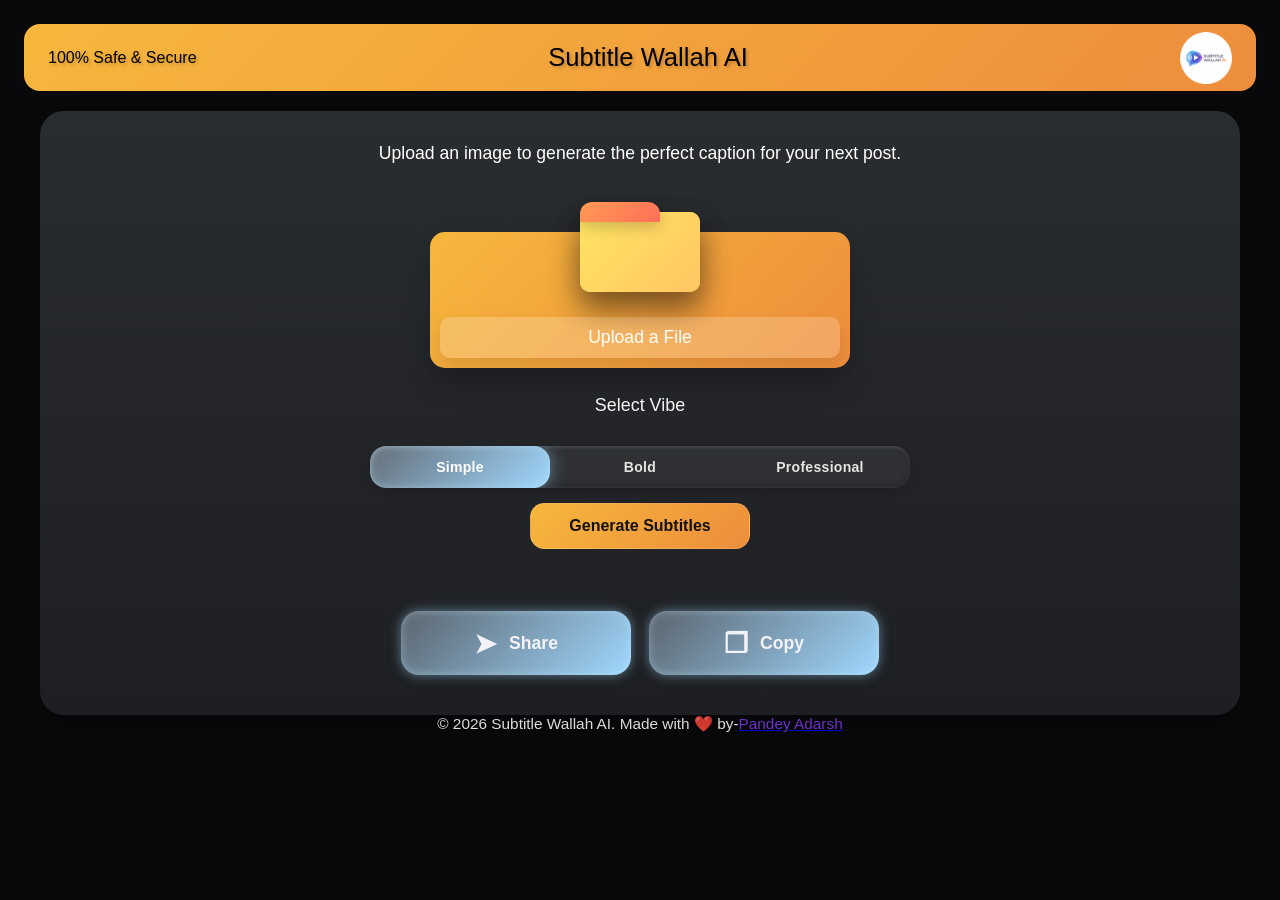
<file: index.html>
<!DOCTYPE html>
<html lang="en">

<head>
  <!-- Google tag (gtag.js) -->
  <script async src="https://www.googletagmanager.com/gtag/js?id=G-S803J1VNDN"></script>
  <script>
    window.dataLayer = window.dataLayer || [];
    function gtag(){dataLayer.push(arguments);}
    gtag('js', new Date());
    gtag('config', 'G-S803J1VNDN');
  </script>

  <!-- Google Tag Manager -->
  <script>(function(w,d,s,l,i){w[l]=w[l]||[];w[l].push({'gtm.start':
  new Date().getTime(),event:'gtm.js'});var f=d.getElementsByTagName(s)[0],
  j=d.createElement(s),dl=l!='dataLayer'?'&l='+l:'';j.async=true;j.src=
  'https://www.googletagmanager.com/gtm.js?id='+i+dl;f.parentNode.insertBefore(j,f);
  })(window,document,'script','dataLayer','GTM-P9Q6KGPC');</script>
  <!-- End Google Tag Manager -->

  <meta charset="UTF-8">
  <meta name="viewport" content="width=device-width, initial-scale=1.0">
  <meta http-equiv="Content-Language" content="en" />


  <!--PRIMARY SEO -->

  <title>Subtitle Wallah AI | Generate Perfect Image Captions</title>
  <meta name="description" content="Upload an image and let Subtitle Wallah AI generate the perfect caption for your next social media post. Choose your vibe: Simple, Bold, or Professional." />

<meta name="keywords" content="AI caption generator, image to text AI, auto caption creator, social media caption maker, Instagram caption generator, LinkedIn post writer AI, photo to text, aesthetic captions, bold Instagram quotes, professional image descriptions, Subtitle Wallah AI, SubtitleWallah, Pandey Adarsh, Tech Fab, frontend AI tool, image recognition captions, viral social media hooks, AI copywriting tool, free caption generator, photo subtitle AI" />

  <meta name="author" content="Pandey Adarsh" />

  <!-- master link -->
  <link rel="canonical" href="https://subtitlewallahai.netlify.app/" />


  <!--OPEN GRAPH TAGS (For Facebook, LinkedIn, WhatsApp previews) -->

  <meta property="og:type" content="website" />
  <meta property="og:url" content="https://subtitlewallahai.netlify.app/" />
  <meta property="og:title" content="Subtitle Wallah AI | AI Caption Generator" />
  <meta property="og:description" content="Instantly generate perfect, vibe-matched captions for your images using AI." />
 
  <meta property="og:image" content="images\stwai - Copy.png" />
  <meta property="og:site_name" content="Subtitle Wallah AI" />

  <meta name="twitter:card" content="summary_large_image" />
  <meta name="twitter:title" content="Subtitle Wallah AI | Perfect Captions" />
  <meta name="twitter:description" content="Instantly generate perfect, vibe-matched captions for your images using AI." />
  <meta name="twitter:image" content="images\stwai - Copy.png" />


  <!--FAVICON & STYLESHEETS -->
  <link rel="icon" href="images\stwai - Copy.png" type="image/png" />
  <link rel="stylesheet" href="style.css">

 
  <!-- 7. JSON-LD STRUCTURED DATA (WebApplication Schema) -->
  <script type="application/ld+json">
  {
    "@context": "https://schema.org",
    "@type": "WebApplication",
    "name": "Subtitle Wallah AI",
    "url": "https://subtitlewallahai.netlify.app/",
    "description": "An AI-powered tool that generates tailored social media captions based on uploaded images.",
    "applicationCategory": "UtilitiesApplication",
    "operatingSystem": "All",
    "author": {
      "@type": "Person",
      "name": "Pandey Adarsh",
      "url": "https://pandeyadarshyt.netlify.app/"
    },
    "offers": {
      "@type": "Offer",
      "price": "0",
      "priceCurrency": "INR"
    }
  }
  </script>
</head>

<body>

  <!-- Google Tag Manager (noscript) -->
  <noscript><iframe src="https://www.googletagmanager.com/ns.html?id=GTM-P9Q6KGPC"
  height="0" width="0" style="display:none;visibility:hidden"></iframe></noscript>
  <!-- End Google Tag Manager (noscript) -->


  <header class="mainheader">
        <h5> 100% Safe & Secure </h5>
    <h1>Subtitle Wallah AI</h1>

    <div class="logo">
      <a href="https://pandeyadarshyt.netlify.app/">
        <img src="images\stwai.png" alt="Subtitle Wallah AI Official Logo">
      </a>
    </div>
  </header>


  <main>
    <section>
      <div class="window">

  
        <h2 id="promptText" class="mainheading">
          Upload an image to generate the perfect caption for your next post.
        </h2>

        <div class="container">
          <div class="folder" id="uploadFolder">
            <div class="front-side">
              <div class="tip"></div>
              <div class="cover"></div>
            </div>
            <div class="back-side cover"></div>
          </div>

          <img id="previewImage" alt="Selected preview"
            style="display:none; max-width:100%; max-height:260px; border-radius:10px; margin: 10px 0; object-fit: contain; z-index: 2;" />

          <label class="custom-file-upload">
            <input id="imageUpload" class="title" type="file" accept="image/*" />
            <span id="uploadBtnText">Upload a File</span>
          </label>

          <!-- UI Loaders -->
          <div class="liquid-loader" id="uploadLoader" style="display: none;">
            <div class="loading-text">
              Loading<span class="dot">.</span><span class="dot">.</span><span class="dot">.</span>
            </div>
            <div class="loader-track">
              <div class="liquid-fill"></div>
            </div>
          </div>

          <div class="loader-wrapper" id="generatingLoader" style="display: none;">
            <span class="loader-letter">G</span>
            <span class="loader-letter">e</span>
            <span class="loader-letter">n</span>
            <span class="loader-letter">e</span>
            <span class="loader-letter">r</span>
            <span class="loader-letter">a</span>
            <span class="loader-letter">t</span>
            <span class="loader-letter">i</span>
            <span class="loader-letter">n</span>
            <span class="loader-letter">g</span>
            <div class="loader"></div>
          </div>

          <div id="uploadSuccessMessage"
            style="display: none; color: white; font-size: 1.1em; text-align: center; margin-top: 8px;">
            Your file is uploaded successfully.
          </div>
        </div>

  
        <h3 class="h2">Select Vibe</h3>

        <div class="vive">
          <div class="glass-radio-group">
            <input type="radio" name="plan" id="glass-silver" checked="" />
            <label for="glass-silver">Simple</label>

            <input type="radio" name="plan" id="glass-gold" />
            <label for="glass-gold">Bold</label>

            <input type="radio" name="plan" id="glass-platinum" />
            <label for="glass-platinum">Professional</label>

            <div class="glass-glider"></div>
          </div>
        </div>

        <button id="generateBtn" class="generate-btn" type="button">Generate Subtitles</button>

        <div id="captionGrid" class="caption-grid" aria-live="polite"></div>

        <div class="func">
          <div class="action-row">
            <button class="action-btn share" type="button">
              <span class="icon">➤</span>
              <span>Share</span>
            </button>

            <button class="action-btn copy" type="button">
              <span class="icon">❒</span>
              <span>Copy</span>
            </button>
          </div>
        </div>
      </div>
    </section>
  </main>


  <footer class="footer">
    <h4>
      © 2026 Subtitle Wallah AI. Made with ❤️ by-  
      <a href="https://pandey-adarsh.lovable.app/">
        <div class="redirect">Pandey Adarsh</div>
      </a>
    </h4>
  </footer>

  <script src="script.js"></script>
</body>

</html>
</file>
<file: style.css>
html {
  scroll-behavior: smooth;
}

* {
  margin: 0;
  padding: 0;
  box-sizing: border-box;
}

body {
  background-color: #09090b;
  margin: 0;
  padding: 1.5rem;
  font-family: "Segoe UI", Tahoma, Geneva, Verdana, sans-serif;
  color: #ffffff;
}

img {
  max-width: 100%;
  display:block;
  z-index: 100;
}


.mainheader {
  max-width: 1400px;
  margin: 0 auto 1.25rem;
  background: linear-gradient(135deg, #f6b73c, #ed8d3c);
  padding: 1.2rem 1.5rem;
  border-radius: 1rem;
  color: #000000;
  text-shadow: 2px 2px 3px rgba(0, 0, 0, 0.2);
  position: relative;
  display: flex;
  align-items: center;
  justify-content: center;
}



.mainheader h1 {
  font-size: clamp(1.5rem, 2vw, 2.3rem);
  margin-left: 1rem;
  text-align: center;
  font-family:sans-serif;
  font-weight: 400;
  font-style: normal;
}

.mainheader h5 {
  font-size: clamp(1rem, 1vw, 2rem);
  text-align: center;
  font-family:sans-serif;
  font-weight: 400;
  font-style: normal;
  position: absolute;
  left: 1.5rem;
  padding: 0;
  white-space: nowrap;
}

.mainheader .logo {
  position: absolute;
  right: 1.5rem;
  top: 50%;
  transform: translateY(-50%);
}

.mainheader .logo img {
  width: 52px;
  height: 52px;
  border-radius:0%;
  object-fit: cover;
}

section {
  width: 100%;
}

.window {
  position: relative;
  width: min(1200px, 100%);
  min-height: 360px;
  margin: 1rem auto 0;
  background: linear-gradient(180deg, #2a2d30, #1d1f22);
  border-radius: 1.5rem;
  box-shadow: 0 16px 32px rgba(0, 0, 0, 0.22);
  padding: 2rem 2rem 2.5rem;
  display: flex;
  flex-direction: column;
  align-items: center;
  justify-content: flex-start;
  gap: 1.2rem;
  overflow: hidden;
}

.h2 {
  display: block;
  width: 100%;
  text-align: center;
  font-size: clamp(1rem, 1.4vw, 1.3rem);
  color: #ffffff;
  opacity: 0.95;
  margin: -1rem 0 0.2rem;
  padding: 0;
  font-weight: 500;
  font-family:sans-serif;
}

.mainheading{
  font-weight: 300;
  font-size: 110%;
  text-align:center;
}

.func {
  display: flex;
  align-items: center;
  justify-content: center;
  gap: 1rem;
  width: 100%;
  margin-top: 1rem;
}


.footer h4{
  display: flex;
  justify-content:center;
  align-items: center;
  font-family:sans-serif;
  font-size: clamp(0.65rem, 1.2vw, 1rem);
  font-weight: 400;
  white-space: nowrap;
}


.redirect{
  color: #7c3aed;
  font-weight: 500;
}


.container {
  --transition: 350ms;
  --folder-W: 120px;
  --folder-H: 80px;

  width: min(100%, 420px);
  display: flex;
  flex-direction: column;
  align-items: center;
  justify-content: flex-end;
  padding: 10px;
  background: linear-gradient(135deg, #f6b73c, #ed8d3c);
  border-radius: 15px;
  box-shadow: 0 15px 30px rgba(0, 0, 0, 0.2);
  min-height: calc(var(--folder-H) * 1.7);
  position: relative;
  margin: 0 auto;
  margin-top: 3rem;
  margin-bottom: 1.5rem;
}

.folder {
  position: absolute;
  top: -20px;
  left: calc(50% - 60px);
  animation: float 2.5s infinite ease-in-out;
  transition: transform var(--transition) ease;
}

.folder:hover {
  transform: scale(1.05);
}

.folder .front-side,
.folder .back-side {
  position: absolute;
  transition: transform var(--transition);
  transform-origin: bottom center;
}

.folder .back-side::before,
.folder .back-side::after {
  content: "";
  display: block;
  background-color: white;
  opacity: 0.5;
  width: var(--folder-W);
  height: var(--folder-H);
  position: absolute;
  transform-origin: bottom center;
  border-radius: 15px;
  transition: transform 350ms;
  z-index: 0;
}

.container:hover .back-side::before {
  transform: rotateX(-5deg) skewX(5deg);
}

.container:hover .back-side::after {
  transform: rotateX(-15deg) skewX(12deg);
}

.folder .front-side {
  z-index: 1;
}

.container:hover .front-side {
  transform: rotateX(-40deg) skewX(15deg);
}

.folder .tip {
  background: linear-gradient(135deg, #ff9a56, #ff6f56);
  width: 80px;
  height: 20px;
  border-radius: 12px 12px 0 0;
  box-shadow: 0 5px 15px rgba(0, 0, 0, 0.2);
  position: absolute;
  top: -10px;
  z-index: 2;
}

.folder .cover {
  background: linear-gradient(135deg, #ffe563, #ffc663);
  width: var(--folder-W);
  height: var(--folder-H);
  box-shadow: 0 15px 30px rgba(0, 0, 0, 0.3);
  border-radius: 10px;
}

.custom-file-upload {
  font-size: 1.1em;
  color: #ffffff;
  text-align: center;
  background: rgba(255, 255, 255, 0.2);
  border: none;
  border-radius: 10px;
  box-shadow: 0 10px 20px rgba(0, 0, 0, 0.1);
  cursor: pointer;
  transition: background var(--transition) ease;
  display: inline-block;
  width: 100%;
  padding: 10px 35px;
  position: relative;
}

.custom-file-upload:hover {
  background: rgba(255, 255, 255, 0.4);
}

.custom-file-upload input[type="file"] {
  display: none;
}

#previewImage {
  transition: filter 0.3s ease, opacity 0.3s ease;
}

#previewImage.generating-blur {
  filter: blur(5px);
  opacity: 0.7;
}

.vive {
  width: 100%;
  display: flex;
  justify-content: center;
  position: relative;
  padding: 0.5rem 0 1.2rem;
    font-family:sans-serif;
font-weight: 500;
}

.glass-radio-group {
  --bg: rgba(255, 255, 255, 0.06);
  --text: #e5e5e5;

  display: flex;
  position: relative;
  background: var(--bg);
  border-radius: 1rem;
  backdrop-filter: blur(12px);
  box-shadow:
    inset 1px 1px 4px rgba(255, 255, 255, 0.2),
    inset -1px -1px 6px rgba(0, 0, 0, 0.3),
    0 4px 12px rgba(0, 0, 0, 0.15);
  overflow: hidden;
  width: min(100%, 540px);
  margin: 0 auto;
  display: flex;
}

.glass-radio-group input {
  display: none;
}

.glass-radio-group label {
  flex: 1;
  display: flex;
  align-items: center;
  justify-content: center;
  min-width: 80px;
  font-size: 14px;
  padding: 0.8rem 1.4rem;
  cursor: pointer;
  font-weight: 600;
  letter-spacing: 0.3px;
  color: var(--text);
  position: relative;
  z-index: 2;
  transition: color 0.3s ease-in-out;
}

.generate-btn {
  width: min(100%, 220px);
  margin: 0 auto;
  border: 1px solid rgba(255, 255, 255, 0.12);
  border-radius: 0.9rem;
  padding: 0.8rem 1rem;
  font: inherit;
  background: linear-gradient(135deg, #f6b73c, #ed8d3c);
  color: #111;
  font-weight: 800;
  cursor: pointer;
  margin-top: -2%;
}

.caption-grid {
  width: min(100%, 760px);
  display: grid;
  grid-template-columns: repeat(3, minmax(0, 1fr));
  gap: 1rem;
  margin-top: 0.5rem;
}

.caption-card {
  background: rgba(255, 255, 255, 0.06);
  border: 1px solid rgba(255, 255, 255, 0.09);
  border-radius: 1rem;
  padding: 1rem;
  text-align: left;
  color: #fff;
  cursor: pointer;
  transition: transform 0.2s ease, border-color 0.2s ease, box-shadow 0.2s ease;
  min-height: 150px;
}

.caption-card:hover,
.caption-card.active {
  transform: translateY(-2px);
  border-color: rgba(249, 196, 73, 0.9);
  box-shadow: 0 12px 26px rgba(249, 196, 73, 0.16);
}

.caption-badge {
  display: inline-block;
  font-size: 0.72rem;
  letter-spacing: 0.08rem;
  text-transform: uppercase;
  color: #f6b73c;
  margin-bottom: 0.8rem;
}

.caption-card p {
  line-height: 1.6;
  font-size: 0.98rem;
}

.caption-empty {
  width: 100%;
  text-align: center;
  color: rgba(255, 255, 255, 0.76);
  background: rgba(255, 255, 255, 0.03);
  border: 1px dashed rgba(255, 255, 255, 0.18);
  border-radius: 1rem;
  padding: 1rem;
}

@media (max-width: 720px) {
  .caption-grid {
    grid-template-columns: 1fr;
  }

  .api-panel {
    flex-direction: column;
  }

  .api-panel select,
  .api-panel input,
  .api-panel button,
  .generate-btn {
    width: 100%;
  }
}

.glass-radio-group label:hover {
  color: white;
}

.glass-radio-group input:checked+label {
  color: #fff;
}

.glass-glider {
  position: absolute;
  top: 0;
  bottom: 0;
  width: calc(100% / 3);
  border-radius: 1rem;
  z-index: 1;
  transition:
    transform 0.5s cubic-bezier(0.37, 1.95, 0.66, 0.56),
    background 0.4s ease-in-out,
    box-shadow 0.4s ease-in-out;
}

#glass-silver:checked~.glass-glider {
  transform: translateX(0%);
  background: linear-gradient(135deg, #d0e7ff55, #a0d8ff);
  box-shadow:
    0 0 18px rgba(160, 216, 255, 0.5),
    0 0 10px rgba(200, 240, 255, 0.4) inset;
}

#glass-gold:checked~.glass-glider {
  transform: translateX(100%);
  background: linear-gradient(135deg, #d0e7ff55, #a0d8ff);
  box-shadow:
    0 0 18px rgba(160, 216, 255, 0.5),
    0 0 10px rgba(200, 240, 255, 0.4) inset;
}

#glass-platinum:checked~.glass-glider {
  transform: translateX(200%);
  background: linear-gradient(135deg, #d0e7ff55, #a0d8ff);
  box-shadow:
    0 0 18px rgba(160, 216, 255, 0.5),
    0 0 10px rgba(200, 240, 255, 0.4) inset;
}

.prompt-box {
  width: 100%;
  display: flex;
  align-items: center;
  justify-content: center;
  text-align: center;
  padding: 0.5rem 1rem 0;
  margin-top: 0;
}

.text-box {
  width: auto;
  max-width: 100%;
  overflow: hidden;
  white-space: nowrap;
}

.text-box p {
  margin: 0;
  color: rgba(255, 255, 255, 0.92);
  font-size: 0.9rem;
  line-height: 1.2;
  font-weight: 500;
  letter-spacing: 0;
  white-space: nowrap;
}

.nav-btn {
  position: absolute;
  top: 50%;
  transform: translateY(-50%);
  width: 42px;
  height: 42px;
  border: none;
  border-radius: 50%;
  background: transparent;
  color: rgba(255, 255, 255, 0.8);
  font-size: 2.1rem;
  line-height: 1;
  cursor: pointer;
  transition: all 0.2s ease;
}

.nav-btn:hover {
  background: rgba(255, 255, 255, 0.04);
  color: #ffffff;
}

.nav-left {
  left: 20px;
}

.nav-right {
  right: 20px;
}

.page-indicator {
  position: absolute;
  left: 50%;
  bottom: 18px;
  transform: translateX(-50%);
  background: rgba(255, 255, 255, 0.08);
  color: rgba(255, 255, 255, 0.82);
  border-radius: 999px;
  padding: 8px 18px;
  font-size: 0.9rem;
  font-weight: 600;
  letter-spacing: 0.02em;
}

.action-row {
  position: static;
  transform: none;
  display: flex;
  justify-content: center;
  align-items: center;
  gap: 18px;
  width: min(500px, 100%);
  margin: 0 auto;
}

.action-btn {
  flex: 1;
  max-width: 230px;
  min-width: 0;
  border: none;
  border-radius: 18px;
  min-height: 64px;
  padding: 0 24px;
  display: inline-flex;
  align-items: center;
  justify-content: center;
  gap: 12px;
  font-size: 1.1rem;
  font-weight: 600;
  color: #f3f2f6;
  cursor: pointer;
  transition: transform 0.2s ease, box-shadow 0.2s ease;
}

.action-btn:hover {
  transform: translateY(-1px);
}

.share {
  background: linear-gradient(135deg, #d0e7ff55, #a0d8ff);
  box-shadow:
    0 0 12px rgba(160, 216, 255, 0.5),
    0 0 10px rgba(200, 240, 255, 0.4) inset;
}

.copy,
.regen {
  background: linear-gradient(135deg, #d0e7ff55, #a0d8ff);
  box-shadow:
    0 0 12px rgba(160, 216, 255, 0.5),
    0 0 10px rgba(200, 240, 255, 0.4) inset;
}

.icon {
  font-size: 1.7rem;
  display: inline-flex;
  align-items: center;
  justify-content: center;
  line-height: 1;
}

@keyframes float {
  0% {
    transform: translateY(0px);
  }

  50% {
    transform: translateY(-20px);
  }

  100% {
    transform: translateY(0px);
  }
}

@media (max-width: 900px) {
  body {
    padding: 1rem;
  }

  .mainheader {
    padding: 1rem 1rem;
  }

  .mainheader .logo {
    right: 1rem;
  }

  .window {
    padding: 2.2rem 1rem 7rem;
  }

  .action-row {
    width: calc(100% - 22px);
    gap: 10px;
    bottom: 60px;
  }

  .action-btn {
    min-height: 62px;
    font-size: 1rem;
  }

  .prompt-text {
    font-size: clamp(1.5rem, 4vw, 2.5rem);
  }
}

@media (max-width: 620px) {
  .mainheader {
    border-radius: 0.8rem;
    min-height: 70px;
  }

  .mainheader h1 {
    position: relative;
    margin-left: 0;
     bottom: 0.5rem;
    font-size: clamp(0.9rem, 5vw, 1.2rem);
  }

  .mainheader h5 {
    left:7rem;
    bottom: 1rem;
    font-size: clamp(0.5rem, 2.5vw, 0.65rem);
  }

  .mainheader .logo img {
    width: 40px;
    height: 40px;
  }

  .window {
    min-height: 420px;
    padding: 1.5rem 0.75rem 2rem;
  }

  .container {
    width: 100%;
    max-width: 340px;
  }

  .glass-radio-group {
    flex-wrap: wrap;
    border-radius: 0.9rem;
  }

  .glass-radio-group label {
    flex: 1 1 33%;
    min-width: 0;
    padding: 0.7rem 0.4rem;
    font-size: 0.75rem;
  }

  .nav-btn {
    width: 32px;
    height: 32px;
    font-size: 1.8rem;
  }

  .nav-left {
    left: 12px;
  }

  .nav-right {
    right: 12px;
  }

  .prompt-box {
    padding: 0.25rem 0.4rem 0;
  }

  .prompt-text {
    font-size: clamp(1.3rem, 7vw, 2rem);
  }

  .action-row {
    position: static;
    transform: none;
    width: 100%;
    margin-top: 0.75rem;
    display: flex;
    flex-direction: column;
    gap: 0.7rem;
  }

  .action-btn {
    width: 100%;
    min-height: 54px;
    font-size: 1rem;
  }

  .page-indicator {
    bottom: 12px;
  }

  .footer h4 {
    font-size: clamp(0.5rem, 2.2vw, 0.75rem);
  }
}

.text-box {
  width: min(1000px, 100%);
  background: rgba(255, 255, 255, 0.02);
  border: 1px solid rgba(255, 255, 255, 0.06);
  border-radius: 22px;
  padding: 2.4rem 2rem;
  display: flex;
  align-items: center;
  justify-content: center;
  text-align: center;
  margin: 0 auto;
  box-shadow: inset 0 1px 0 rgba(255, 255, 255, 0.05);
}

.custom-file-upload {
  position: relative;
  overflow: hidden;
}

.liquid-loader {
  display: none;
  position: absolute;
  top: 0;
  left: 0;
  right: 0;
  bottom: 0;
  background-color: rgba(0, 0, 0, 0.7);
  flex-direction: column;
  align-items: center;
  justify-content: center;
  gap: 5px;
  font-family: system-ui, sans-serif;
  z-index: 10;
  border-radius: 15px;
}

.loader-track {
  position: relative;
  width: 180px;
  height: 32px;
  background: linear-gradient(135deg, #2a2a2a, #1a1a1a);
  border-radius: 16px;
  overflow: hidden;
  box-shadow:
    inset 0 2px 4px rgba(0, 0, 0, 0.6),
    0 1px 3px rgba(255, 255, 255, 0.1);
}

.liquid-fill {
  position: absolute;
  top: 2px;
  left: 2px;
  height: calc(100% - 4px);
  background: linear-gradient(90deg, #4f46e5, #7c3aed, #ec4899, #f59e0b);
  border-radius: 14px;
  animation:
    fillProgress 4s ease-out infinite,
    colorShift 3s linear infinite;
  box-shadow:
    0 0 12px rgba(124, 58, 237, 0.4),
    inset 0 1px 2px rgba(255, 255, 255, 0.2);
}

.loading-text {
  color: white;
  font-size: 18px;
  font-weight: 600;
  letter-spacing: 1px;
  animation: textGlow 1s ease-in-out infinite;
}

.dot {
  margin-left: 3px;
  animation: blink 1.5s infinite;
}

.dot:nth-of-type(1) {
  animation-delay: 0s;
}

.dot:nth-of-type(2) {
  animation-delay: 0.3s;
}

.dot:nth-of-type(3) {
  animation-delay: 0.6s;
}

@keyframes fillProgress {
  0% {
    width: 4px;
  }

  25% {
    width: 25%;
  }

  50% {
    width: 50%;
  }

  75% {
    width: 75%;
  }

  100% {
    width: calc(100% - 4px);
  }
}

@keyframes colorShift {
  0% {
    filter: hue-rotate(0deg) brightness(1);
  }

  33% {
    filter: hue-rotate(120deg) brightness(1.1);
  }

  66% {
    filter: hue-rotate(240deg) brightness(0.9);
  }

  100% {
    filter: hue-rotate(360deg) brightness(1);
  }
}

@keyframes textGlow {

  0%,
  100% {
    opacity: 0.7;
    text-shadow: 0 0 8px rgba(139, 92, 246, 0.3);
  }

  50% {
    opacity: 1;
    text-shadow: 0 0 16px rgba(139, 92, 246, 0.6);
  }
}

@keyframes blink {

  0%,
  50% {
    opacity: 1;
  }

  51%,
  100% {
    opacity: 0;
  }
}

.loader-wrapper {
  position: absolute;
  top: 50%;
  left: 50%;
  transform: translate(-50%, -50%);
  display: flex;
  align-items: center;
  justify-content: center;
  width: 180px;
  height: 180px;
  font-family: "Segoe UI", system-ui, sans-serif;
  font-size: 1.2em;
  font-weight: 300;
  color: white;
  border-radius: 50%;
  background-color: rgba(0, 0, 0, 0.45);
  backdrop-filter: blur(4px);
  user-select: none;
  z-index: 10;
}

.loader {
  position: absolute;
  top: 0;
  left: 0;
  width: 100%;
  aspect-ratio: 1 / 1;
  border-radius: 50%;
  background-color: transparent;
  animation: loader-rotate 2s linear infinite;
  z-index: 0;
}

@keyframes loader-rotate {
  0% {
    transform: rotate(90deg);
    box-shadow:
      0 10px 20px 0 #fff inset,
      0 20px 30px 0 #ad5fff inset,
      0 60px 60px 0 #471eec inset;
  }

  50% {
    transform: rotate(270deg);
    box-shadow:
      0 10px 20px 0 #fff inset,
      0 20px 10px 0 #d60a47 inset,
      0 40px 60px 0 #311e80 inset;
  }

  100% {
    transform: rotate(450deg);
    box-shadow:
      0 10px 20px 0 #fff inset,
      0 20px 30px 0 #ad5fff inset,
      0 60px 60px 0 #471eec inset;
  }
}

.loader-letter {
  display: inline-block;
  opacity: 0.4;
  transform: translateY(0);
  animation: loader-letter-anim 2s infinite;
  z-index: 1;
  border-radius: 50ch;
  border: none;
}

.loader-letter:nth-child(1) {
  animation-delay: 0s;
}

.loader-letter:nth-child(2) {
  animation-delay: 0.1s;
}

.loader-letter:nth-child(3) {
  animation-delay: 0.2s;
}

.loader-letter:nth-child(4) {
  animation-delay: 0.3s;
}

.loader-letter:nth-child(5) {
  animation-delay: 0.4s;
}

.loader-letter:nth-child(6) {
  animation-delay: 0.5s;
}

.loader-letter:nth-child(7) {
  animation-delay: 0.6s;
}

.loader-letter:nth-child(8) {
  animation-delay: 0.7s;
}

.loader-letter:nth-child(9) {
  animation-delay: 0.8s;
}

.loader-letter:nth-child(10) {
  animation-delay: 0.9s;
}

@keyframes loader-letter-anim {

  0%,
  100% {
    opacity: 0.4;
    transform: translateY(0);
  }

  20% {
    opacity: 1;
    transform: scale(1.15);
  }

  40% {
    opacity: 0.7;
    transform: translateY(0);
  }
}
</file>
